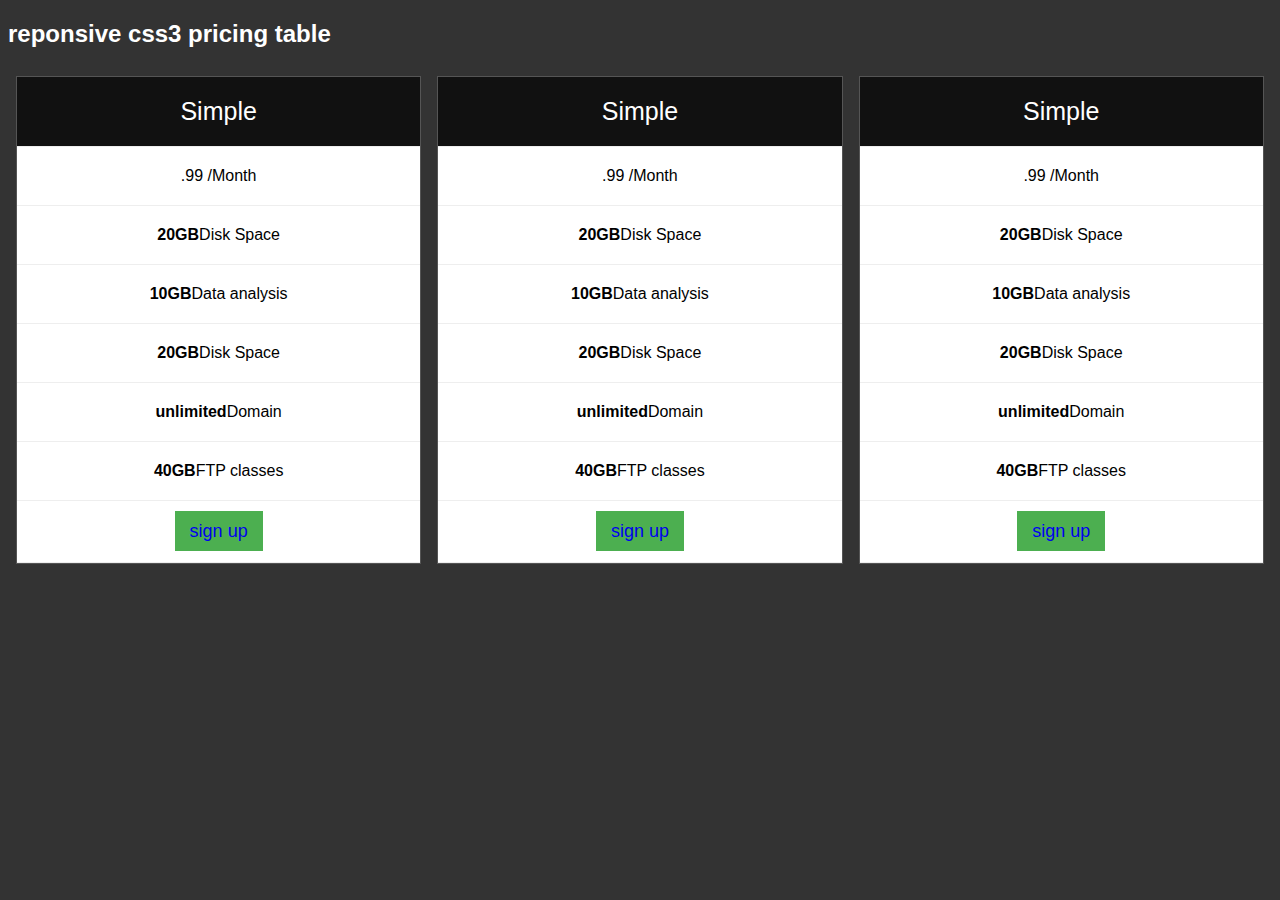
<file: pricing.html>
<!DOCTYPE html>
<html lang="en">
  <head>
    <meta charset="UTF-8" />
    <meta name="viewport" content="width=device-width, initial-scale=1.0" />
    <meta http-equiv="X-UA-Compatible" content="ie=edge" />
    <title>pricing</title>
    <link rel="stylesheet" href="./pricing.css">
  </head>

  <body>
    <h2>reponsive css3 pricing table</h2>
    <div class="col">
      <ul class="price-box">
        <li class="header">Simple</li>
        <li class="emph">.99 /Month</li>
        <li><strong>20GB</strong>Disk Space</li>
        <li><strong>10GB</strong>Data analysis</li>
        <li><strong>20GB</strong>Disk Space</li>
        <li><strong>unlimited</strong>Domain</li>
        <li><strong>40GB</strong>FTP classes</li>
        <li class="emph"><a href="#"  class="button">sign up</a></li>
      </ul>
    </div>


    <div class="col">
        <ul class="price-box">
          <li class="header">Simple</li>
          <li class="emph">.99 /Month</li>
          <li><strong>20GB</strong>Disk Space</li>
          <li><strong>10GB</strong>Data analysis</li>
          <li><strong>20GB</strong>Disk Space</li>
          <li><strong>unlimited</strong>Domain</li>
          <li><strong>40GB</strong>FTP classes</li>
          <li class="emph"><a href="#"  class="button">sign up</a></li>
        </ul>
      </div>




      <div class="col">
        <ul class="price-box">
          <li class="header">Simple</li>
          <li class="emph">.99 /Month</li>
          <li><strong>20GB</strong>Disk Space</li>
          <li><strong>10GB</strong>Data analysis</li>
          <li><strong>20GB</strong>Disk Space</li>
          <li><strong>unlimited</strong>Domain</li>
          <li><strong>40GB</strong>FTP classes</li>
          <li class="emph"><a href="#"  class="button">sign up</a></li>
        </ul>
      </div>


  </body>
</html>
</file>
<file: pricing.css>
body {
    font-family: "Tahoma",sans-serif;
    background: #333;
    color:#fff;
}


.col {
    float: left;
    width: 33.33%;
    padding: 8px;
    box-sizing: border-box;

}


.price-box {
    background:#fff;
    color:#000;
    list-style: none;
    border:1px solid #555;
    padding:0;
    margin:0;
    transition: 0.3s;
}

.price-box:hover ,.price-box.best {
    box-shadow: 0 10px 15px 0 #000;
}

.price-box .header {
    background-color: #111;
    color:#fff;
    font-size: 25px;

}


.price-box li {
    padding: 20px;
    border-bottom: 1px solid #eee;
    text-align: center;
}

.price-box .emp {
    background-color: #f4f4f4;
    font-size:20px;

}

.button {
    background-color: #4CAf50;
    border:none;
    padding: 10px 15px;
    text-align: center;
    text-decoration: none;
    font-size: 18px;
}


@media(max-width:700px){
    .col {
        width:100%;
    }
}
</file>
